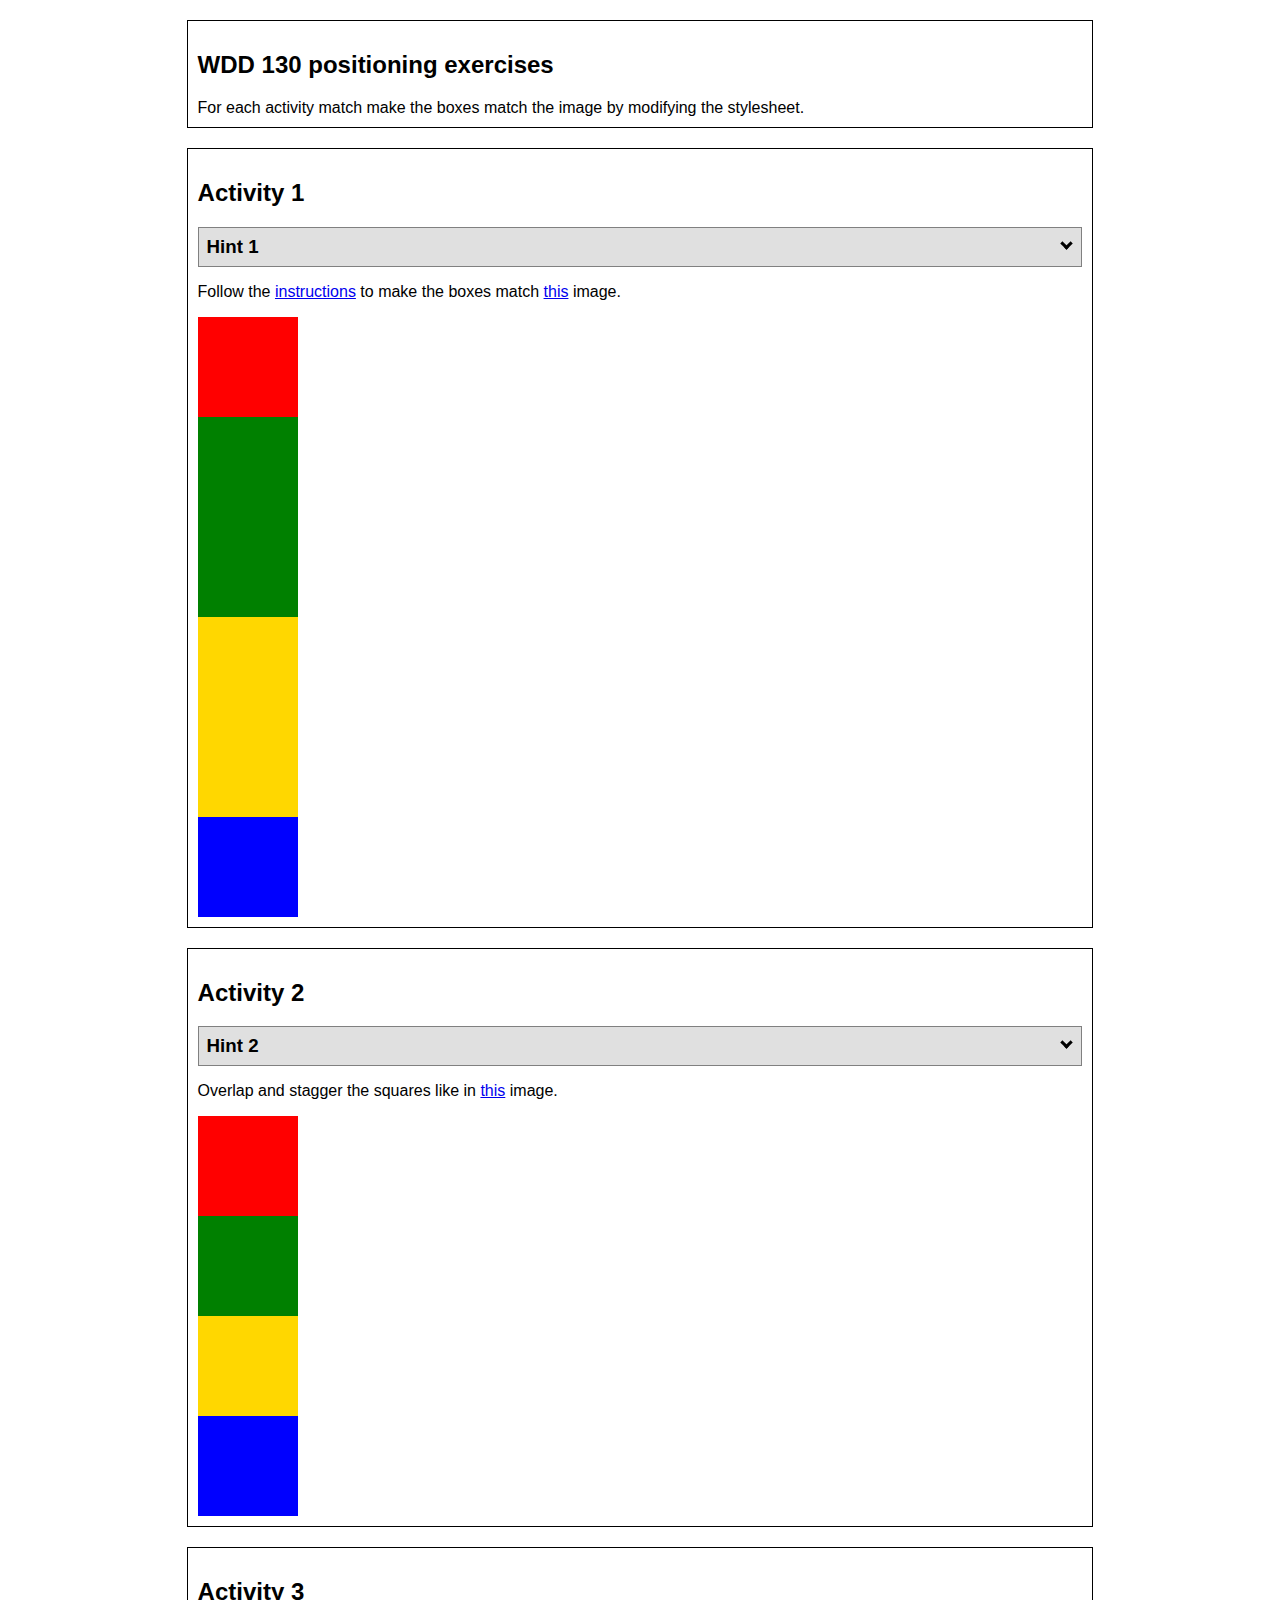
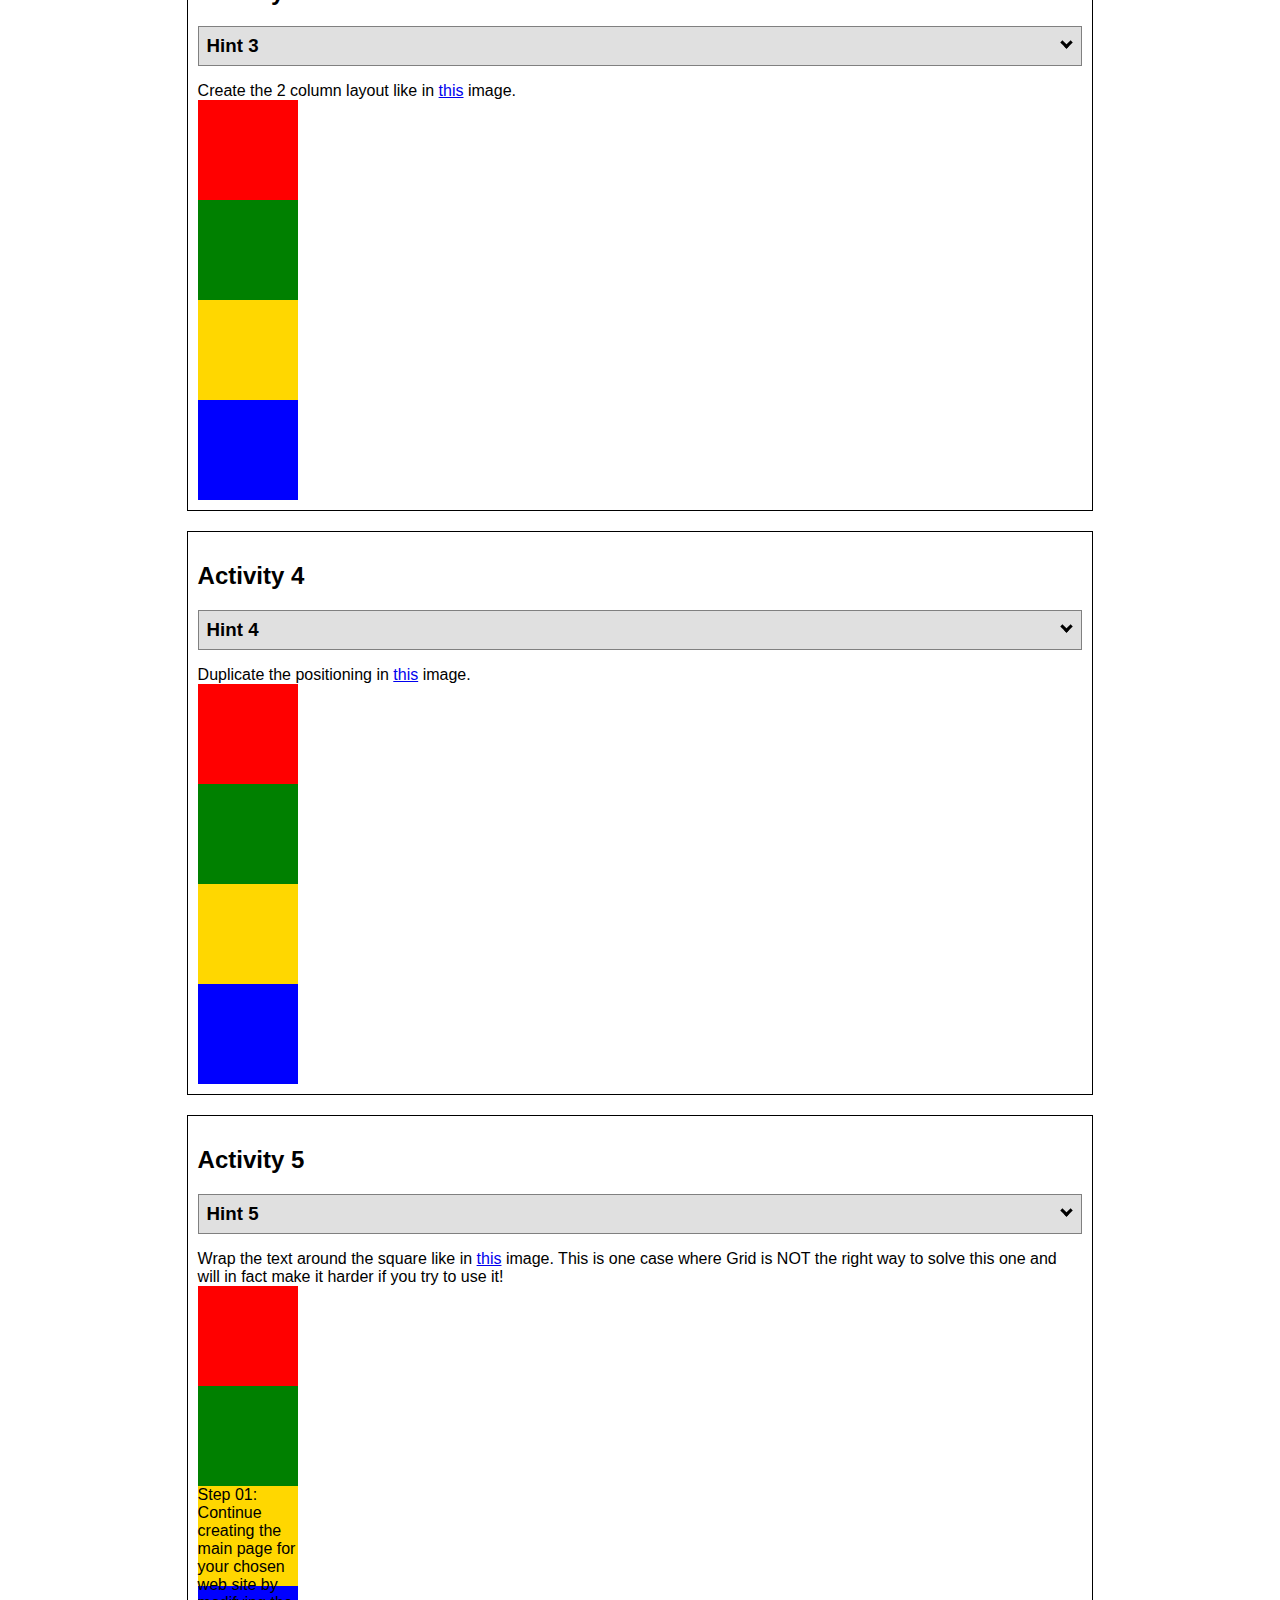
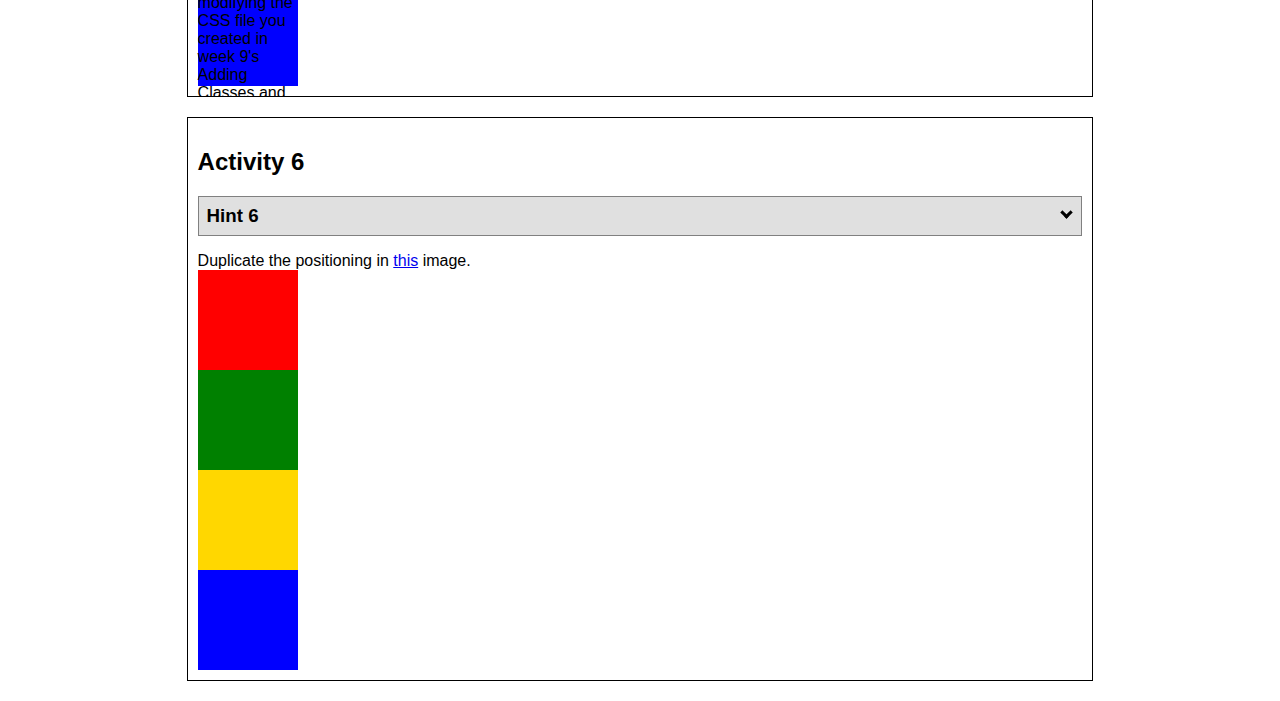
<file: wwr/positioning.html>
<!DOCTYPE html>
<html lang="en">
  <head>
    <!-- HTML - Name: positioning.html -->
    <title>Positioning Activity</title>
    <link rel="stylesheet" type="text/css" href="positionstyles.css" />
  </head>
  <body>
    <div class="activity">
      <h2>WDD 130 positioning exercises</h2>
      For each activity match make the boxes match the image by modifying the stylesheet.</div>
    <div class="activity">
      <h2>Activity 1</h2>
      <section class="hint"><input type="checkbox" ><i></i> <h3>Hint 1</h3><div><p>Check out the <a href="https://byui-wdd.github.io/wdd130/activities/w06-css-positioning.html" target="_blank">activity instructions</a> in Ilearn!</p></div></section>
      <p>Follow the <a href="https://byui-wdd.github.io/wdd130/activities/w06-css-positioning.html" target="_blank">instructions</a> to make the boxes match  <a href="https://byui-wdd.github.io/wdd130/images/example1.png" target="_blank">this</a> image.</p>
      <div class="content1" >
        <div class="red1" ></div>
        <div class="green1" ></div>
        <div class="green1" ></div>
        <div class="yellow1"></div>
        <div class="yellow1"></div>
        <div class="blue1"></div>
      </div>
    </div>
    <div class="activity">
      <h2>Activity 2</h2>
      <section class="hint"><input type="checkbox" > <h3>Hint 2</h3><i></i><div><p>Remember that the best way to shift elements around slightly on the page is with Margins.  You could also use Grid.  Either would work for this. If you choose margin, you can use a <em>negative</em> margin. (ie margin-top: -20px;)</p><h4>Properties used:</h4><ul><li>margin-top, margin-left</li><li>...or...</li><li>grid-template-columns: 50px 50px 50px 50px 50px </li></ul></div></section>
      <p>Overlap and stagger the squares like in <a href="https://byui-wdd.github.io/wdd130/images/example2.png" target="_blank">this</a> image.</p>
      <div class="content2" >
        <div class="red2" ></div>
        <div class="green2" ></div>
        <div class="yellow2"></div>
        <div class="blue2"></div>
      </div>
    </div>
    <div class="activity">
      <h2>Activity 3</h2>
      <section class="hint"><input type="checkbox" > <h3>Hint 3</h3><i></i><div><p>This one is going to be best solved with CSS Grid. Remember to make the boxes the right width first...then start moving them around. </p><h4>Properties used:</h4><ul><li>display:grid;</li><li>grid-template-columns:</li><li>grid-column-gap:</li>
        <li>grid-column:</li>  </ul></div></section>
      Create the 2 column layout like in <a href="https://byui-wdd.github.io/wdd130/images/example3.png" target="_blank">this</a>  image.
      <div class="content3" >
        <div class="red3" ></div>
        <div class="green3" ></div>
        <div class="yellow3"></div>
        <div class="blue3"></div>
      </div>
    </div>
    <div class="activity">
      <h2>Activity 4</h2>
      <section class="hint"><input type="checkbox" > <h3>Hint 4</h3><i></i><div><p>For the others we have been primarily concerned with width. For this one you will need to adjust height as well. </p><h4>Properties used:</h4><ul><li>display:grid;</li><li>grid-template-columns:</li><li>grid-row:</li></ul></div></section>
      Duplicate the positioning in <a href="https://byui-wdd.github.io/wdd130/images/example4.png" target="_blank">this</a> image. 
      <div class="content4" >
        <div class="red4" ></div>
        <div class="green4" ></div>
        <div class="yellow4"></div>
        <div class="blue4"></div>
      </div>
    </div>

    <div class="activity">
      <h2>Activity 5</h2>
      <section class="hint"><input type="checkbox" > <h3>Hint 5</h3><i></i><div><p>Grid is <strong>not</strong> the right way to do this.  In fact there is only one way to really do that...and that is with float. Remember that we float the thing we want the text to wrap around.  Also remember to start by making all the shapes the right size and shape.</p><h4>Properties used:</h4><ul><li>float: left;</li></ul></div></section>
      Wrap the text around the square like in <a href="https://byui-wdd.github.io/wdd130/images/example5.png" target="_blank">this</a> image. This is one case where Grid is NOT the right way to solve this one and will in fact make it harder if you try to use it!
      <div class="content5" >
        <div class="red5" ></div>
        <div class="green5" ></div>
        <div class="yellow5">Step 01: Continue creating the main page for your chosen web site by modifying the CSS file you created in week 9's Adding Classes and IDs to Your Website assignment. This week, you will position all of the content on your main page using the CSS positioning techniques taught in KhanAcademy. When you are done, your webpage layout should reflect what you outlined in the wireframe you designed in the assignment Your Own Site Diagram and Wireframe in week 3. <br />
          If you have changed your mind on how you want the content of your main page laid out, take an opportunity to update your wireframe before completing this assignment (it is much easier to experiment with different layouts in a wireframe than it is to do so by modifying the CSS). Also, if you find that you are having trouble with using CSS positioning, feel free to review the concepts at the learn layout site: http://learnlayout.com/. You should be able to apply these principles to your site. For futher help, refer back to the Max Design site used in the beginning of the course for an example of how to implement your site design.</div>
        <div class="blue5"></div>
      </div>
    </div>
    <div class="activity">
      <h2>Activity 6</h2>
      <section class="hint"><input type="checkbox" > <h3>Hint 6</h3><i></i><div><p>This one is all about visualizing the grid behind the layout. If you are having a hard time doing that first: all the sizes are even multiples of 100, and second here is another example with the lines drawn: <a href="https://byui-wdd.github.io/wdd130/images/example6-hint.png" target="_blank">example 6 with lines</a>. For this one you will find it easiest if you use px for the column width. You can also use <kbd>z-index</kbd> to control the element layering.    </p><h4>Properties used:</h4><ul><li>display:grid;</li><li>grid-template-columns:</li><li>grid-column:</li><li>grid-row:</li><li><a href="https://www.w3schools.com/cssref/pr_pos_z-index.asp" target="_blank">z-index:</a></li></ul></div></section>
      Duplicate the positioning in <a href="https://byui-wdd.github.io/wdd130/images/example6.png" target="_blank">this</a> image.
      <div class="content6" >
        <div class="red6" ></div>
        <div class="green6" ></div>
        <div class="yellow6"></div>
        <div class="blue6"></div>
      </div>
    </div>
  </body>
</html>
</file>
<file: wwr/positionstyles.css>
/* CSS - Name: "positionstyles.css" */
/* Activity 1 styles */
.content1 {
    /* This is the parent of the activity 1 boxes. */
  <<<<<<< HEAD
  =======
    
  >>>>>>> 9d974812ab7676f192b114a8870c5cf2327f40e6
  
  }
  .red1 { 
    width: 100px; 
    height: 100px; 
    background-color: red; 
  
  } 
  .green1 {
    width: 100px; 
    height: 100px; 
    background-color: green; 
  
  } 
  .yellow1 {
    width: 100px; 
    height: 100px; 
    background-color: gold; 
  } 
  .blue1 {
    width: 100px; 
    height: 100px; 
    background-color: blue; 
  } 
  /* Activity 2 styles */ 
  .content2 {
    /* This is the parent of the activity 2 boxes. */
  }
  .red2 {
    width: 100px; 
    height: 100px; 
    background-color: red; 
  } 
  .green2 { 
    width: 100px; 
    height: 100px; 
    background-color: green; 
  } 
  .yellow2 {
    width: 100px; 
    height: 100px; 
    background-color: gold; 
  } 
  .blue2 {
    width: 100px; 
    height: 100px; 
    background-color: blue; 
  } 
  /* Activity 3 styles */ 
  .content3 {
    /* This is the parent of the activity 3 boxes. */
  }
  .red3 {
    width: 100px; 
    height: 100px; 
    background-color: red; 
  } 
  .green3 {
    width: 100px; 
    height: 100px; 
    background-color: green;
  } 
  .yellow3 {
    width: 100px; 
    height: 100px; 
    background-color: gold; 
  } 
  .blue3 {
    width: 100px;
    height: 100px; 
    background-color: blue; 
  } 
  /* Activity 4 styles */ 
  .content4 {
    /* This is the parent of the activity 4 boxes. */
    height: 400px;
  }
  .red4 {
    width: 100px; 
    height: 100px; 
    background-color: red; 
  } 
  .green4 {
    width: 100px; 
    height: 100px; 
    background-color: green; 
  } 
  .yellow4 {
    width: 100px; 
    height: 100px; 
    background-color: gold; 
  } 
  .blue4 {
    width: 100px; 
    height: 100px; 
    background-color: blue; 
  } 
  /* Activity 5 styles */ 
  .content5 {
    /* This is the parent of the activity 5 boxes. */
    height: 400px;
  }
  .red5 { 
    width: 100px; 
    height: 100px; 
    background-color: red; 
  } 
  .green5 { 
    width: 100px; 
    height: 100px; 
    background-color: green; 
  
  } 
  .yellow5 {
    width: 100px; 
    height: 100px; 
    background-color: gold; 
  
  } 
  .blue5 {
    width: 100px; 
    height: 100px; 
    background-color: blue; 
  } 
  /* Activity 6 styles */ 
  .content6 {
    /* This is the parent of the activity 6 boxes. */
  }
  .red6 {
    width: 100px; 
    height: 100px; 
    background-color: red; 
  } 
  .green6 {
    width: 100px; 
    height: 100px; 
    background-color: green; 
  } 
  .yellow6 {
    width: 100px; 
    height: 100px; 
    background-color: gold; 
  } 
  .blue6 {
    width: 100px; 
    height: 100px; 
    background-color: blue; 
  } 
  
  
  /* Do not make any changes below here */
  .activity {
    width: 70%; 
    margin: 20px auto; 
    font-family: Arial, sans-serif; 
    border: 1px solid black; 
    padding: 10px; 
    clear:both; 
    overflow: auto;
  } 
  
  .hint {
    border: 1px solid grey;
    background: #e0e0e0;
    padding: .5em;
    position: relative;
    margin: 1em 0;
  }
  .hint h3 {
    margin: 0;
  }
  .hint:hover {
    background: #d0d0d0;
  }
  .hint > div {
    display: none;
  }
  
  .hint input[type=checkbox] {
    position: absolute;
    width: 100%;
    height: 100%;
    opacity: 0;
    z-index: 1;
    cursor: pointer;
  }
  
  .hint input[type=checkbox]:checked ~ div {
    display: block;
  }
  
  .hint i {
    position: absolute;
    transform: translate(-6px, 0);
    margin-top: 16px;
    right: 10px;
    top: -3px;
  }
  .hint i:before, .hint i:after {
    content: "";
    position: absolute;
    background-color: black;
    width: 3px;
    height: 9px;
  }
  .hint i:before {
    transform: translate(2px, 0) rotate(45deg);
  }
  .hint i:after {
    transform: translate(-2px, 0) rotate(-45deg);
  }
  
  .hint input[type=checkbox]:checked ~ i:before {
    transform: translate(-2px, 0) rotate(45deg);
  }
  .hint input[type=checkbox]:checked ~ i:after {
    transform: translate(2px, 0) rotate(-45deg);
  }
  .hint a {
    position: relative;
    z-index: 1;
  }
</file>
